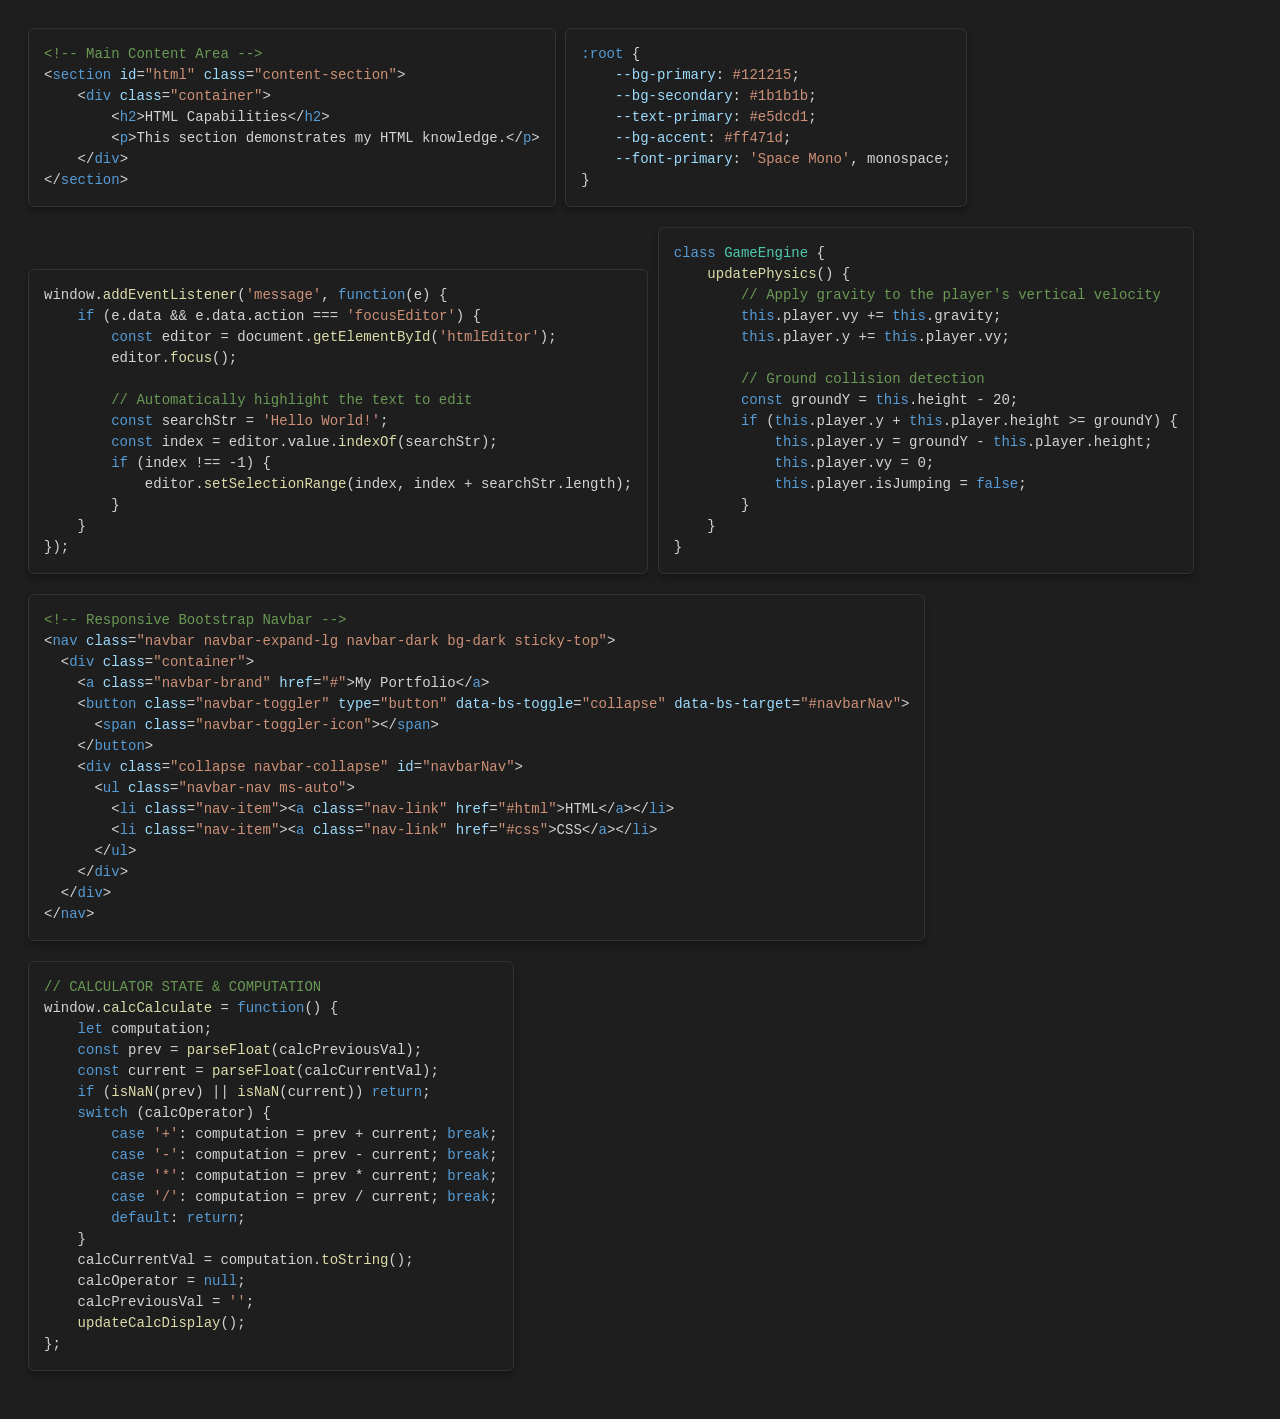
<file: docs/code_screenshots.html>
<!DOCTYPE html>
<html>
<head>
<style>
    body { background-color: #1e1e1e; color: #d4d4d4; font-family: Consolas, 'Courier New', monospace; padding: 20px; }
    .code-window { background: #1e1e1e; border-radius: 6px; padding: 15px; margin-bottom: 20px; border: 1px solid #333; display: inline-block; box-shadow: 0 4px 6px rgba(0,0,0,0.3); }
    .keyword { color: #569cd6; }
    .string { color: #ce9178; }
    .comment { color: #6a9955; }
    .function { color: #dcdcaa; }
    .tag { color: #569cd6; }
    .attr { color: #9cdcfe; }
    .class-name { color: #4ec9b0; }
    pre { margin: 0; font-size: 14px; line-height: 1.5; }
</style>
</head>
<body>

<div id="code_html_structure" class="code-window">
<pre>
<span class="comment">&lt;!-- Main Content Area --&gt;</span>
&lt;<span class="tag">section</span> <span class="attr">id</span>=<span class="string">"html"</span> <span class="attr">class</span>=<span class="string">"content-section"</span>&gt;
    &lt;<span class="tag">div</span> <span class="attr">class</span>=<span class="string">"container"</span>&gt;
        &lt;<span class="tag">h2</span>&gt;HTML Capabilities&lt;/<span class="tag">h2</span>&gt;
        &lt;<span class="tag">p</span>&gt;This section demonstrates my HTML knowledge.&lt;/<span class="tag">p</span>&gt;
    &lt;/<span class="tag">div</span>&gt;
&lt;/<span class="tag">section</span>&gt;
</pre>
</div>

<div id="code_css_variables" class="code-window">
<pre>
<span class="tag">:root</span> {
    <span class="attr">--bg-primary</span>: <span class="string">#121215</span>;
    <span class="attr">--bg-secondary</span>: <span class="string">#1b1b1b</span>;
    <span class="attr">--text-primary</span>: <span class="string">#e5dcd1</span>;
    <span class="attr">--bg-accent</span>: <span class="string">#ff471d</span>;
    <span class="attr">--font-primary</span>: <span class="string">'Space Mono'</span>, monospace;
}
</pre>
</div>

<div id="code_js_live_editor" class="code-window">
<pre>
window.<span class="function">addEventListener</span>(<span class="string">'message'</span>, <span class="keyword">function</span>(e) {
    <span class="keyword">if</span> (e.data && e.data.action === <span class="string">'focusEditor'</span>) {
        <span class="keyword">const</span> editor = document.<span class="function">getElementById</span>(<span class="string">'htmlEditor'</span>);
        editor.<span class="function">focus</span>();
        
        <span class="comment">// Automatically highlight the text to edit</span>
        <span class="keyword">const</span> searchStr = <span class="string">'Hello World!'</span>;
        <span class="keyword">const</span> index = editor.value.<span class="function">indexOf</span>(searchStr);
        <span class="keyword">if</span> (index !== -1) {
            editor.<span class="function">setSelectionRange</span>(index, index + searchStr.length);
        }
    }
});
</pre>
</div>

<div id="code_js_game_loop" class="code-window">
<pre>
<span class="keyword">class</span> <span class="class-name">GameEngine</span> {
    <span class="function">updatePhysics</span>() {
        <span class="comment">// Apply gravity to the player's vertical velocity</span>
        <span class="keyword">this</span>.player.vy += <span class="keyword">this</span>.gravity;
        <span class="keyword">this</span>.player.y += <span class="keyword">this</span>.player.vy;
        
        <span class="comment">// Ground collision detection</span>
        <span class="keyword">const</span> groundY = <span class="keyword">this</span>.height - <span class="number">20</span>;
        <span class="keyword">if</span> (<span class="keyword">this</span>.player.y + <span class="keyword">this</span>.player.height >= groundY) {
            <span class="keyword">this</span>.player.y = groundY - <span class="keyword">this</span>.player.height;
            <span class="keyword">this</span>.player.vy = <span class="number">0</span>;
            <span class="keyword">this</span>.player.isJumping = <span class="keyword">false</span>;
        }
    }
}
</pre>
</div>

<div id="code_bootstrap_navbar" class="code-window">
<pre>
<span class="comment">&lt;!-- Responsive Bootstrap Navbar --&gt;</span>
&lt;<span class="tag">nav</span> <span class="attr">class</span>=<span class="string">"navbar navbar-expand-lg navbar-dark bg-dark sticky-top"</span>&gt;
  &lt;<span class="tag">div</span> <span class="attr">class</span>=<span class="string">"container"</span>&gt;
    &lt;<span class="tag">a</span> <span class="attr">class</span>=<span class="string">"navbar-brand"</span> <span class="attr">href</span>=<span class="string">"#"</span>&gt;My Portfolio&lt;/<span class="tag">a</span>&gt;
    &lt;<span class="tag">button</span> <span class="attr">class</span>=<span class="string">"navbar-toggler"</span> <span class="attr">type</span>=<span class="string">"button"</span> <span class="attr">data-bs-toggle</span>=<span class="string">"collapse"</span> <span class="attr">data-bs-target</span>=<span class="string">"#navbarNav"</span>&gt;
      &lt;<span class="tag">span</span> <span class="attr">class</span>=<span class="string">"navbar-toggler-icon"</span>&gt;&lt;/<span class="tag">span</span>&gt;
    &lt;/<span class="tag">button</span>&gt;
    &lt;<span class="tag">div</span> <span class="attr">class</span>=<span class="string">"collapse navbar-collapse"</span> <span class="attr">id</span>=<span class="string">"navbarNav"</span>&gt;
      &lt;<span class="tag">ul</span> <span class="attr">class</span>=<span class="string">"navbar-nav ms-auto"</span>&gt;
        &lt;<span class="tag">li</span> <span class="attr">class</span>=<span class="string">"nav-item"</span>&gt;&lt;<span class="tag">a</span> <span class="attr">class</span>=<span class="string">"nav-link"</span> <span class="attr">href</span>=<span class="string">"#html"</span>&gt;HTML&lt;/<span class="tag">a</span>&gt;&lt;/<span class="tag">li</span>&gt;
        &lt;<span class="tag">li</span> <span class="attr">class</span>=<span class="string">"nav-item"</span>&gt;&lt;<span class="tag">a</span> <span class="attr">class</span>=<span class="string">"nav-link"</span> <span class="attr">href</span>=<span class="string">"#css"</span>&gt;CSS&lt;/<span class="tag">a</span>&gt;&lt;/<span class="tag">li</span>&gt;
      &lt;/<span class="tag">ul</span>&gt;
    &lt;/<span class="tag">div</span>&gt;
  &lt;/<span class="tag">div</span>&gt;
&lt;/<span class="tag">nav</span>&gt;
</pre>
</div>

<div id="code_js_calculator" class="code-window">
<pre>
<span class="comment">// CALCULATOR STATE &amp; COMPUTATION</span>
window.<span class="function">calcCalculate</span> = <span class="keyword">function</span>() {
    <span class="keyword">let</span> computation;
    <span class="keyword">const</span> prev = <span class="function">parseFloat</span>(calcPreviousVal);
    <span class="keyword">const</span> current = <span class="function">parseFloat</span>(calcCurrentVal);
    <span class="keyword">if</span> (<span class="function">isNaN</span>(prev) || <span class="function">isNaN</span>(current)) <span class="keyword">return</span>;
    <span class="keyword">switch</span> (calcOperator) {
        <span class="keyword">case</span> <span class="string">'+'</span>: computation = prev + current; <span class="keyword">break</span>;
        <span class="keyword">case</span> <span class="string">'-'</span>: computation = prev - current; <span class="keyword">break</span>;
        <span class="keyword">case</span> <span class="string">'*'</span>: computation = prev * current; <span class="keyword">break</span>;
        <span class="keyword">case</span> <span class="string">'/'</span>: computation = prev / current; <span class="keyword">break</span>;
        <span class="keyword">default</span>: <span class="keyword">return</span>;
    }
    calcCurrentVal = computation.<span class="function">toString</span>();
    calcOperator = <span class="keyword">null</span>;
    calcPreviousVal = <span class="string">''</span>;
    <span class="function">updateCalcDisplay</span>();
};
</pre>
</div>

</body>
</html>
</file>
